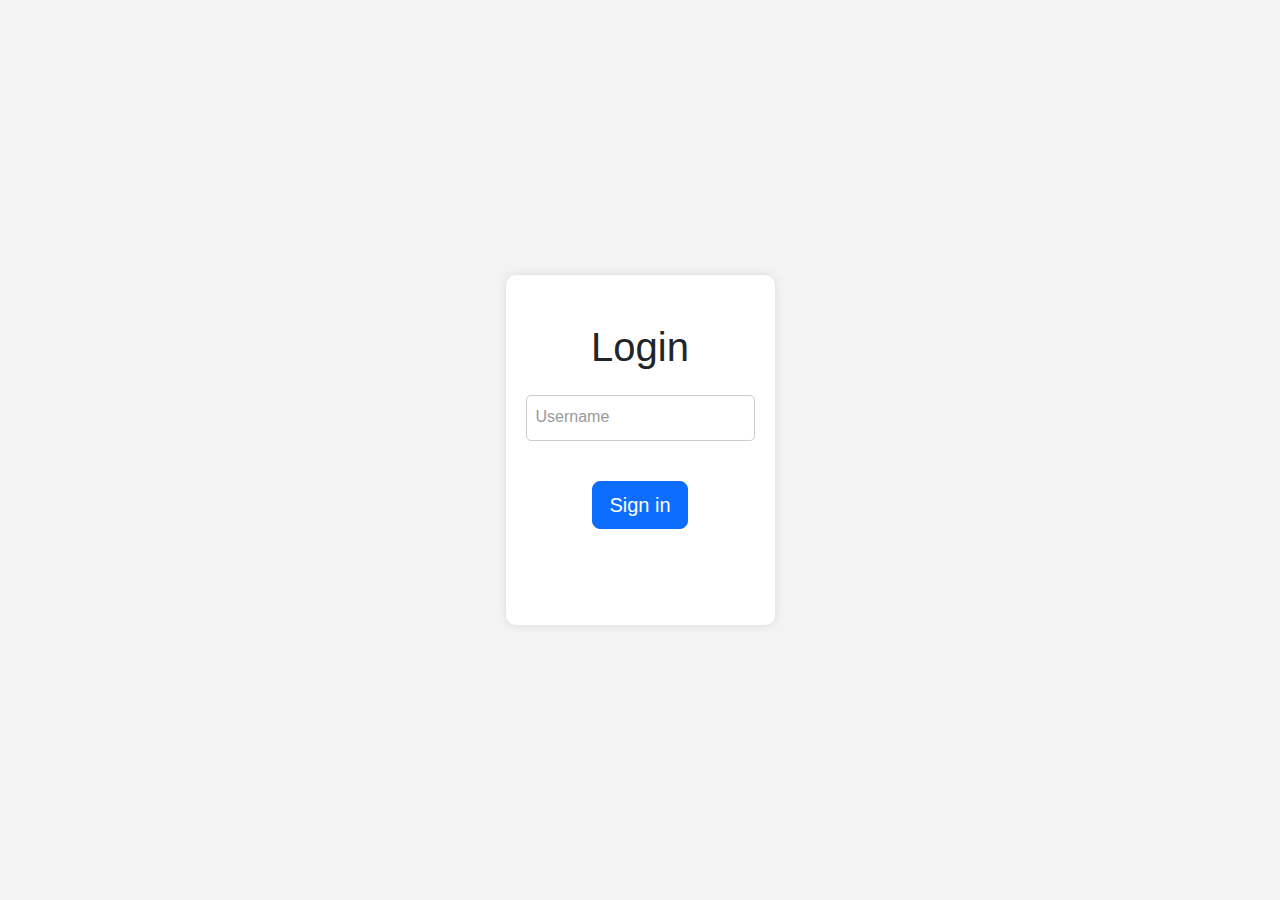
<file: index.html>
<!DOCTYPE html>
<html lang="en">
<head>
    <meta charset="UTF-8">
    <meta name="viewport" content="width=device-width, initial-scale=1.0">
    <title>Jonathan Wong's FizzBuzz Challenge</title>
    <link rel="icon" href="xun logo.png" type="image/x-icon">

    <link rel="stylesheet" href="styles.css">
    <link rel="stylesheet" href="https://fonts.cdnfonts.com/css/satoshi">
    <link href="https://cdn.jsdelivr.net/npm/bootstrap@5.3.3/dist/css/bootstrap.min.css" rel="stylesheet" integrity="sha384-QWTKZyjpPEjISv5WaRU9OFeRpok6YctnYmDr5pNlyT2bRjXh0JMhjY6hW+ALEwIH" crossorigin="anonymous">
</head>
<body class="d-flex align-items-center min-vh-100">
    <main class="container pt-5">
        <!-- Title and username -->
        <div class="row ">
            <h1 class="mb-4">Welcome, <span id="userDisplay">Username</span></h1>
        </div>
        <!-- Score Stuff -->
        <div class="row form-inline">
            <!-- Score display -->
            <p class="fs-3">Your current FizzBuzz value is: <span id="score">MyScore</span></p>
            
            <!--Increment Button -->
            <div>
                <button id="increment_btn" type="button" class="btn btn-primary btn-lg">Increment score</button>
            </div>
            <!-- Logout button -->
            <div>
                <button id="logout_btn" type="button" class="btn btn-outline-danger btn-lg mt-4">Log out</button>
            </div>
        </div>    
    </main>
    
    <script src="https://cdn.jsdelivr.net/npm/bootstrap@5.3.3/dist/js/bootstrap.bundle.min.js" integrity="sha384-YvpcrYf0tY3lHB60NNkmXc5s9fDVZLESaAA55NDzOxhy9GkcIdslK1eN7N6jIeHz" crossorigin="anonymous"></script>
    <script src="app.js"></script>
</body>






</html>
</file>
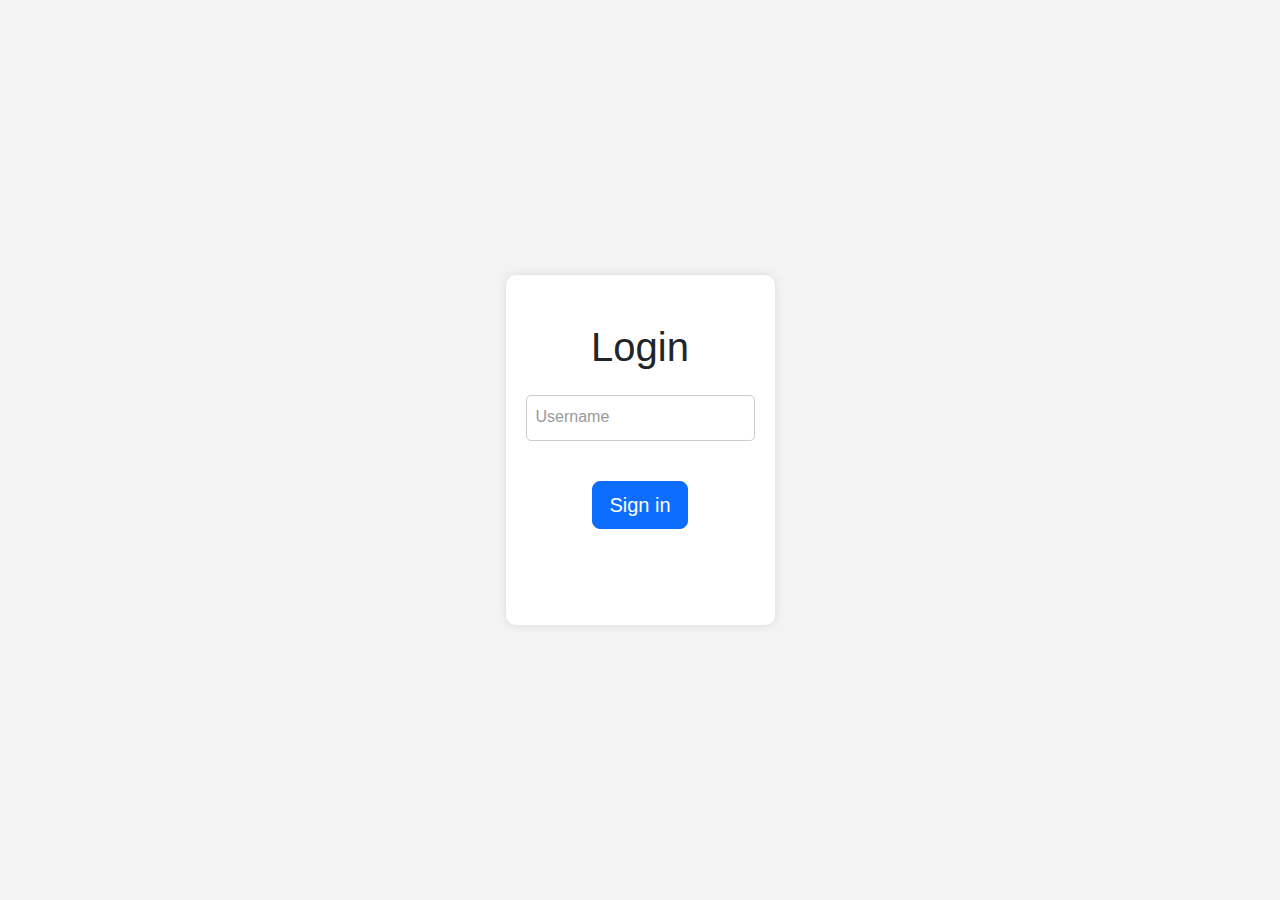
<file: login.html>
<!DOCTYPE html>
<html lang="en">
<head>
    <meta charset="UTF-8">
    <meta name="viewport" content="width=device-width, initial-scale=1.0">
    <title>Login to Jonathan Wong's FizzBuzz Challenge</title>
    <link rel="icon" href="xun logo.png" type="image/x-icon">

    <link rel="stylesheet" href="styles.css">
    <link rel="stylesheet" href="https://fonts.cdnfonts.com/css/satoshi">
    <link href="https://cdn.jsdelivr.net/npm/bootstrap@5.3.3/dist/css/bootstrap.min.css" rel="stylesheet" integrity="sha384-QWTKZyjpPEjISv5WaRU9OFeRpok6YctnYmDr5pNlyT2bRjXh0JMhjY6hW+ALEwIH" crossorigin="anonymous">
</head>
<body class="d-flex align-items-center min-vh-100">
    <main class="container_login pt-5">
        <!-- Login -->
        <form action="">
            <div class="row ">
                <h1 class="mb-4">Login</h1>
            </div>
            <!-- Textbox -->
            <div>
                <div class="login__box">
                    <input type="text" id="username" class="login__input mb-3 " placeholder=" " required>
                    <label for="username" class="login__label">Username</label>
                </div>
                
                <div>
                    <button id="loginButton" type="button" class="btn btn-primary btn-lg">Sign in</button>
                </div>
            </div>    
        </form>
    </main>
    
    <script src="https://cdn.jsdelivr.net/npm/bootstrap@5.3.3/dist/js/bootstrap.bundle.min.js" integrity="sha384-YvpcrYf0tY3lHB60NNkmXc5s9fDVZLESaAA55NDzOxhy9GkcIdslK1eN7N6jIeHz" crossorigin="anonymous"></script>
    <script src="app.js"></script>
</body>






</html>
</file>
<file: styles.css>
* {
    font-family: 'Satoshi', sans-serif !important;
    word-wrap: break-word !important; 
}

/* Main page */
body {
    text-align: center !important;
    background-color: #f0f0f0c7 !important;
}

.container {
    max-width: 900px !important;
    min-height: 350px !important;
    margin: 50px auto;
    padding: 20px;
    background-color: #fff;
    border-radius: 10px;
    box-shadow: 0 0 10px rgba(0,0,0,0.1);
}

.my-button {
    width: fit-content !important;
}


/* Login */
.login__box {
    margin-bottom: 1.5rem;
    position: relative;
    border: none;
}

.login__input {
    padding: 10px;
    font-size: 1rem;
    border-radius: 5px;
    border: 1px solid #ccc;
    width: 100%;
    transition: padding 0.3s, font-size 0.3s;
}

.login__label {
    position: absolute;
    left: 10px;
    top: 10px;
    color: #999;
    font-size: 1rem;
    transition: top 0.3s, font-size 0.3s;
    pointer-events: none;
}

.container_login {
    max-width: 700px !important;
    min-height: 350px !important;
    margin: 50px auto;
    padding: 20px;
    background-color: #fff;
    border-radius: 10px;
    box-shadow: 0 0 10px rgba(0,0,0,0.1);
}

/* Username Animation */
.login__input:focus + .login__label,
.login__input:valid + .login__label {
    top: -22px;
    font-size: 0.8rem;
    left: 10px;
}
</file>
